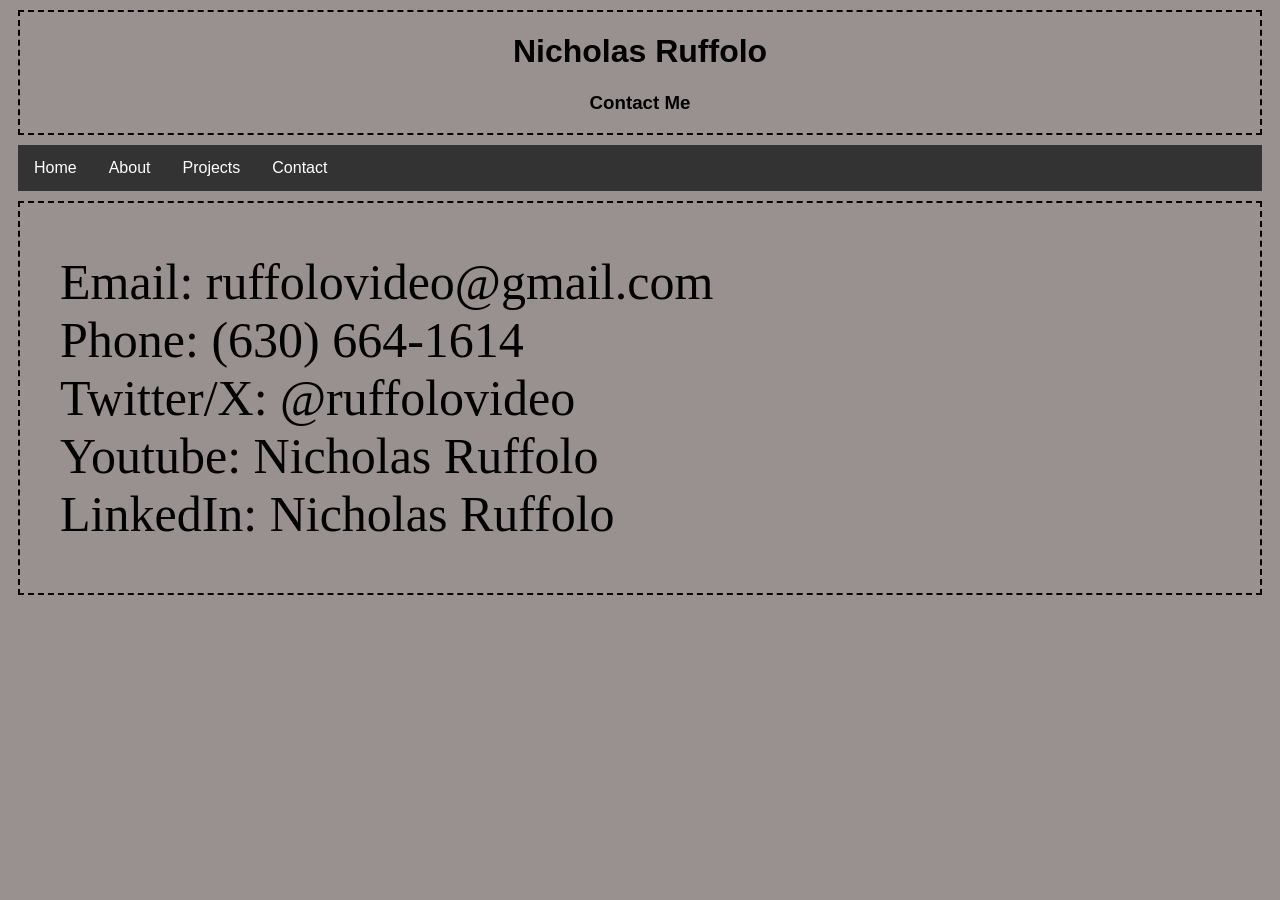
<file: contact.html>
<!DOCTYPE html>
<html lang="en">
<head>
<link rel="icon" href="WebsiteLogo.png">
<link rel="stylesheet" type="text/css" href="stylesheet.css">
<title>Contact Me</title>
<meta charset="utf-8">
</head>
<body id="contactpage">
<main>
<header>
  <h1>Nicholas Ruffolo</h1>
  <h3>Contact Me</h3>
  </header>
<nav>
<ul id="navbar">
<li><a href="index.html">Home</a></li>
<li><a href="resume.html">About</a></li>
<li><a href="projects.html">Projects</a></li>
<li><a href="contact.html">Contact</a></li>
</ul>
</nav>
<section>
<ul id="contactinfo">
  <li>Email: <a href="mailto:ruffolovideo@gmail.com">ruffolovideo@gmail.com</a></li>
  <li>Phone: (630) 664-1614</li>
  <li>Twitter/X: <a href="https://twitter.com/ruffolovideo"target="_blank">&#64;ruffolovideo</a></li>
  <li>Youtube: <a href="https://www.youtube.com/user/nickruffs"target="_blank">Nicholas Ruffolo</a></li>
  <li>LinkedIn: <a href="https://www.linkedin.com/in/nicholasruffolo/"target="_blank">Nicholas Ruffolo</a></li>
 </ul>
</section>
</main>
</body>
</html>
</file>
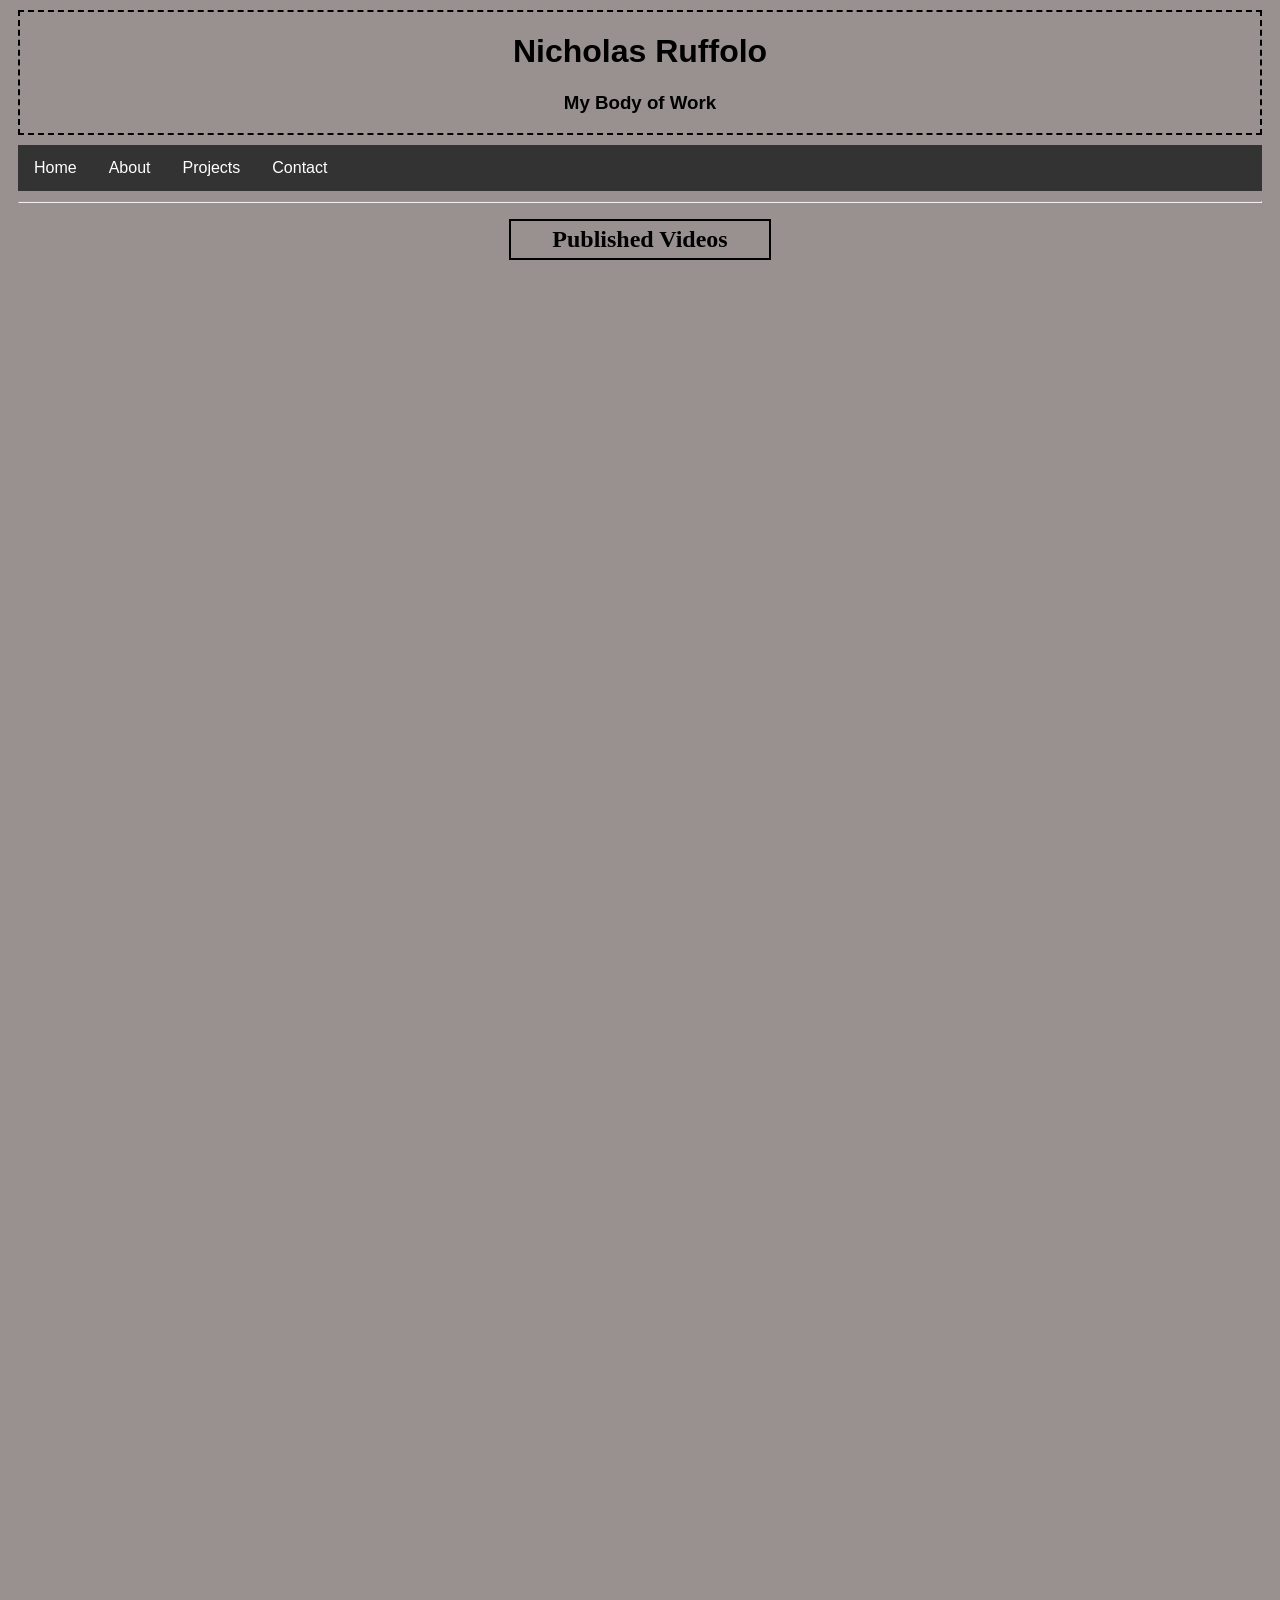
<file: projects.html>
<!DOCTYPE html>
<html lang="en">
<head>
<link rel="icon" href="WebsiteLogo.png">
<link rel="stylesheet" type="text/css" href="stylesheet.css">
<title>Projects</title>
<meta charset="utf-8">
</head>
<body id="projectspage">
<main>
<header>
  <h1>Nicholas Ruffolo</h1>
  <h3>My Body of Work</h3>
</header>
<nav>
<ul id="navbar">
<li><a href="index.html">Home</a></li>
<li><a href="resume.html">About</a></li>
<li><a href="projects.html">Projects</a></li>
<li><a href="contact.html">Contact</a></li>
</ul>
</nav>
	</main>
<section id="videoexamples">
<hr>
			<p><h1 class="videoheader"><strong>Published Videos </strong></h1>
</p>
	<div>
<p class="left">
	<iframe width="560" height="315" src="https://www.youtube.com/embed/g1kUrnT0Mtk?si=aPFg6MDzLd9Cn5OG" frameborder="0" allow="accelerometer; autoplay; encrypted-media; gyroscope; picture-in-picture" allowfullscreen></iframe>
</p>
<p class="right">
        <iframe width="560" height="315" src="https://www.youtube.com/embed/U_5xkYtpfqk?si=Z7iJ7s_GFMOh6Mip" frameborder="0" allow="accelerometer; autoplay; encrypted-media; gyroscope; picture-in-picture" allowfullscreen></iframe>	
</p>
<p class="left">
	<iframe width="560" height="315" src="https://www.youtube.com/embed/TXtswIA3pd4?si=w6XkQYMbfDOUKInC" frameborder="0" allow="accelerometer; autoplay; encrypted-media; gyroscope; picture-in-picture" allowfullscreen></iframe>
</p>
<p class="right">
        <iframe width="560" height="315" src="https://www.youtube.com/embed/7pBi6XuEFmA?si=iQj5syqFIWg_DPbj" frameborder="0" allow="accelerometer; autoplay; encrypted-media; gyroscope; picture-in-picture" allowfullscreen></iframe>	
</p>
<p class="left">
	<iframe width="560" height="315" src="https://www.youtube.com/embed/8QKmcEkWtrM" frameborder="0" allow="accelerometer; autoplay; encrypted-media; gyroscope; picture-in-picture" allowfullscreen></iframe>
</p>
<p class="right">
	<iframe width="560" height="315" src="https://www.youtube.com/embed/Mn-dpoyKkf4?list=PL4JYWNTtoAgJld6ZYFBm0QIT3dIDscNmg" frameborder="0" allowfullscreen></iframe>
</p>
<p class="left">
        <iframe width="560" height="315" src="https://www.youtube.com/embed/Zu0OKrhbkRw?list=PL4JYWNTtoAgJld6ZYFBm0QIT3dIDscNmg" frameborder="0" allowfullscreen></iframe>	
</p>
<p class="right">
	<iframe width="560" height="315" src="https://www.youtube.com/embed/7P1m2SQq-Vg?list=PL4JYWNTtoAgJld6ZYFBm0QIT3dIDscNmg" frameborder="0" allowfullscreen></iframe>	
</p>
<p class="left">
        <iframe width="560" height="315" src="https://www.youtube.com/embed/MNwJfGjsz6Y?list=PL4JYWNTtoAgJld6ZYFBm0QIT3dIDscNmg" frameborder="0" allowfullscreen></iframe>	
</p>
<p class="right">
	<iframe width="560" height="315" src="https://www.youtube.com/embed/Si2WAPcAaWo?list=PL4JYWNTtoAgJld6ZYFBm0QIT3dIDscNmg" frameborder="0" allowfullscreen></iframe>	
</p>
<p class="left">
	<iframe width="560" height="315" src="https://www.youtube.com/embed/BgZyBxM78oQ?list=PL4JYWNTtoAgJld6ZYFBm0QIT3dIDscNmg" frameborder="0" allowfullscreen></iframe>
</p>
<p class="right">
	<iframe width="560" height="315" src="https://www.youtube.com/embed/Q9VbeDi7lcM?list=PL4JYWNTtoAgJld6ZYFBm0QIT3dIDscNmg" frameborder="0" allowfullscreen></iframe>
</p>
<p class="left">
	<iframe width="560" height="315" src="https://www.youtube.com/embed/H5PWhTIOyA8?list=PL4JYWNTtoAgJld6ZYFBm0QIT3dIDscNmg" frameborder="0" allowfullscreen></iframe>
</p>	
<p class="right">
	<iframe width="560" height="315" src="https://www.youtube.com/embed/tyBiEPnCDPg?list=PL4JYWNTtoAgJld6ZYFBm0QIT3dIDscNmg" frameborder="0" allowfullscreen></iframe>
</p>
<p class="left">
	<iframe width="560" height="315" src="https://www.youtube.com/embed/RIewGD7ztpQ?list=PL4JYWNTtoAgJld6ZYFBm0QIT3dIDscNmg" frameborder="0" allowfullscreen></iframe>
</p>
</div>
</section> 
</body>
</html>
</file>
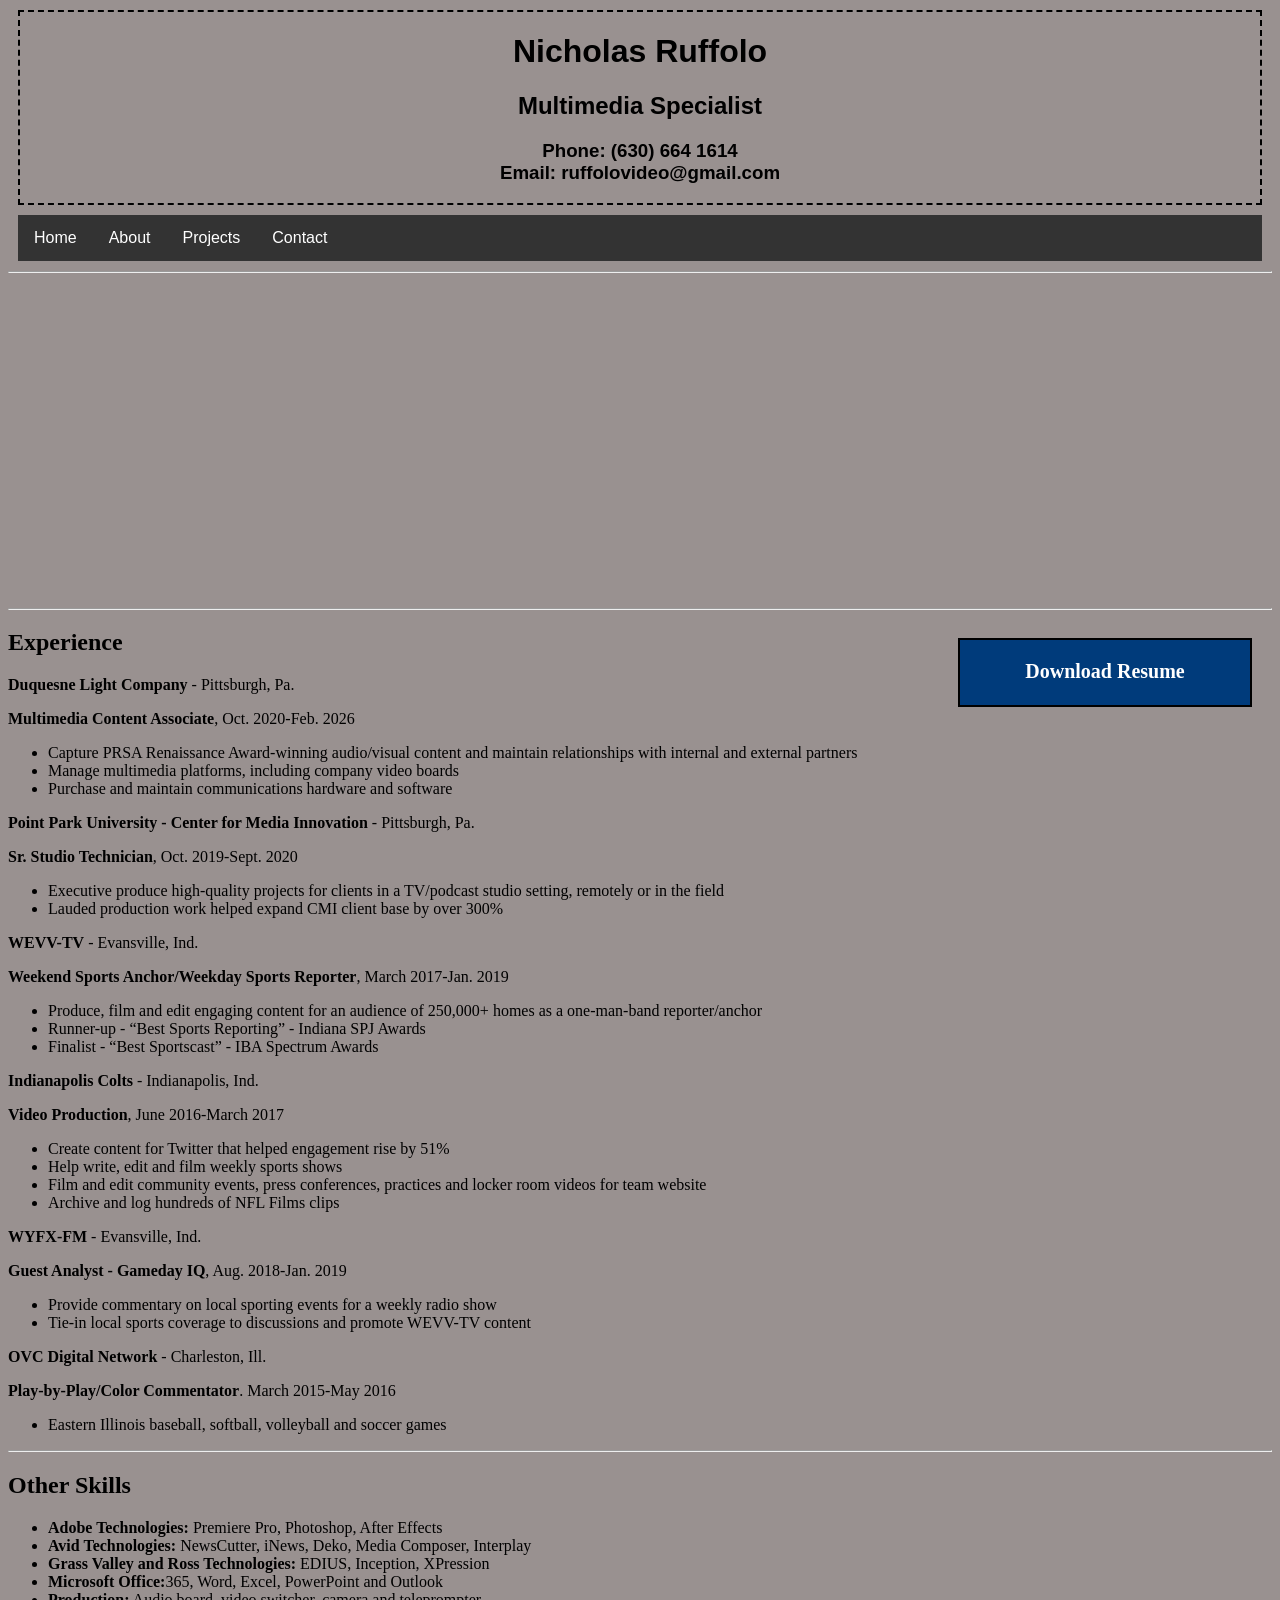
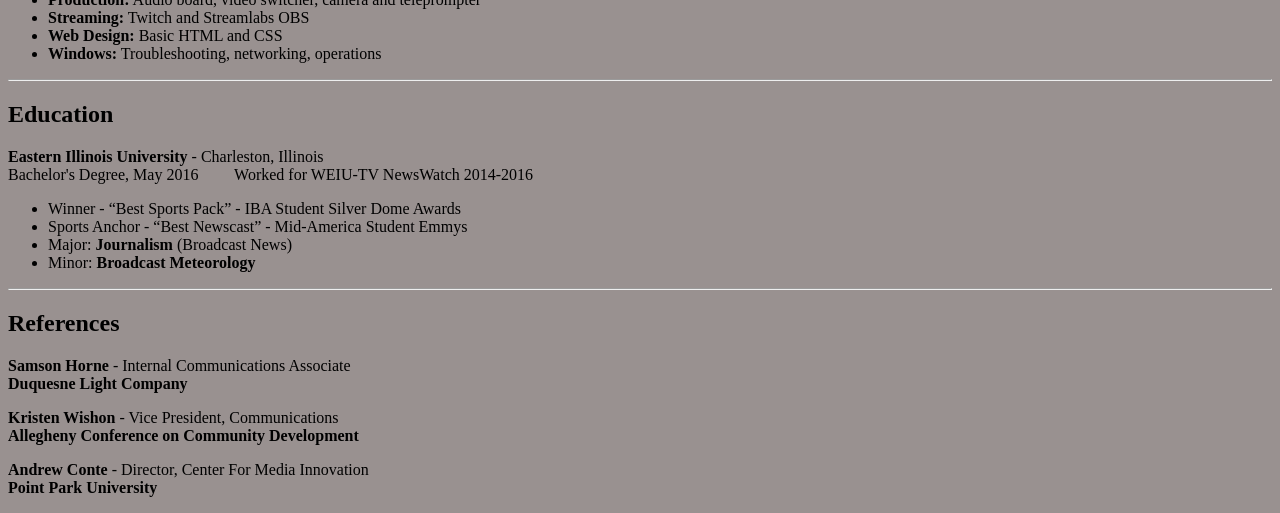
<file: resume.html>
<!DOCTYPE html>
<html lang="en">
<head>
<link rel="icon" href="WebsiteLogo.png">
<link rel="stylesheet" type="text/css" href="stylesheet.css">
<title>Nicholas Ruffolo Resume</title>
<meta charset="utf-8">
</head>
<body id="resumepage">
<main>
<header>
<div id="Header"><h1>Nicholas Ruffolo</h1>
  <h2>Multimedia Specialist</h2>
<h3> Phone: (630) 664 1614
<br> Email: ruffolovideo@gmail.com</h3>
</div>
</header>
<nav>
<ul id="navbar">
<li><a href="index.html">Home</a></li>
<li><a href="resume.html">About</a></li>
<li><a href="projects.html">Projects</a></li>
<li><a href="contact.html">Contact</a></li>
</ul>
</nav>
<hr>
<section style="margin: auto; width:50%; display:inline; border:none">
<div style="margin: 10 0 30 0;display:inline; float:right;">
<iframe width="560" height="315" src="https://www.youtube.com/embed/cmxV9GyNggI?list=PL4JYWNTtoAgJld6ZYFBm0QIT3dIDscNmg" frameborder="0" allowfullscreen></iframe></div>
<div style="margin: 10 0 30 0;display:inline;float:left"></div><iframe width="560" height="315" src="https://www.youtube.com/embed/videoseries?si=89y75CV-xEwAmZCk&amp;list=PL4JYWNTtoAgIPMDw-RniRR8KKCJGtoCxL" frameborder="0" allowfullscreen></iframe>
</section>
<hr>
<div id="downloadboxes">  
<p id="downloadresume">
  <a href="NicholasRuffoloResume_26.pdf" download="Nicholas Ruffolo Resume">Download Resume</a>
</p>
  </div>  
<div id="ExperienceT"><h2>Experience</h2></div>
<div id="ExperienceC"> 
<strong>Duquesne Light Company</strong> - Pittsburgh, Pa.
<p>
<strong>Multimedia Content Associate</strong>, Oct. 2020-Feb. 2026
</p>
<ul>
<li>Capture PRSA Renaissance Award-winning audio/visual content and maintain relationships with internal and external partners</li>
<li>Manage multimedia platforms, including company video boards</li>
<li>Purchase and maintain communications hardware and software</li>
</ul>
  <strong>Point Park University - Center for Media Innovation</strong> - Pittsburgh, Pa.
<p>
<strong>Sr. Studio Technician</strong>, Oct. 2019-Sept. 2020
</p>
<ul>
<li>Executive produce high-quality projects for clients in a TV/podcast studio setting, remotely or in the field</li>
<li>Lauded production work helped expand CMI client base by over 300%</li>
</ul>
<strong>WEVV-TV</strong> - Evansville, Ind.
<p>
<strong>Weekend Sports Anchor/Weekday Sports Reporter</strong>, March 2017-Jan. 2019
</p>
<ul>
<li>Produce, film and edit engaging content for an audience of 250,000+ homes as a one-man-band reporter/anchor</li>
<li>Runner-up - “Best Sports Reporting” - Indiana SPJ Awards</li>
<li>Finalist - “Best Sportscast” - IBA Spectrum Awards</li>
</ul>
<strong>Indianapolis Colts</strong> - Indianapolis, Ind.
<p>  
<strong>Video Production</strong>, June 2016-March 2017
</p>
<ul>
<li>Create content for Twitter that helped engagement rise by 51%</li>
<li>Help write, edit and film weekly sports shows</Help write, edit and film weekly sports shows</li>
  <li>Film and edit community events, press conferences, practices and locker room videos for team website</li>
<li>Archive and log hundreds of NFL Films clips</li>
</ul>
<p><strong>WYFX-FM</strong> - Evansville, Ind.</p>
<p>
<strong>Guest Analyst - Gameday IQ</strong>, Aug. 2018-Jan. 2019
</p>
<ul>
<li>Provide commentary on local sporting events for a weekly radio show</li>
<li>Tie-in local sports coverage to discussions and promote WEVV-TV content</li>
</ul>
<p><strong>OVC Digital Network</strong> - Charleston, Ill.</p>
<p>
<strong>Play-by-Play/Color Commentator</strong>. March 2015-May 2016
</p>
<ul>
<li>Eastern Illinois baseball, softball, volleyball and soccer games</li>
</ul>
</div>
<hr>
<div id="OtherS"><h2>Other Skills</h2>
<ul>
<li><strong>Adobe Technologies:</strong> Premiere Pro, Photoshop, After Effects</li> 
<li><strong>Avid Technologies:</strong> NewsCutter, iNews, Deko, Media Composer, Interplay</li>
<li><strong>Grass Valley and Ross Technologies:</strong> EDIUS, Inception, XPression</li>
<li><strong>Microsoft Office:</strong>365, Word, Excel, PowerPoint and Outlook</li>
<li><strong>Production:</strong> Audio board, video switcher, camera and teleprompter</li>
<li><strong>Streaming:</strong> Twitch and Streamlabs OBS</li>
<li><strong>Web Design:</strong> Basic HTML and CSS</li>
<li><strong>Windows:</strong> Troubleshooting, networking, operations</li>
</ul>
</div>
<hr>
<div id="EducationT"><h2>Education</h2></div>
<div id="EducationC"><strong>Eastern Illinois University</strong> - Charleston, Illinois
<br>Bachelor's Degree, May 2016  &nbsp; &nbsp; &nbsp; &nbsp; Worked for WEIU-TV NewsWatch 2014-2016
<ul>
<li>Winner - “Best Sports Pack” - IBA Student Silver Dome Awards</li>
<li>Sports Anchor - “Best Newscast” - Mid-America Student Emmys</li>
<li>Major: <strong>Journalism</strong> (Broadcast News)</li>
<li>Minor: <strong>Broadcast Meteorology</strong></li>
</ul>
</div>
<hr>
<div id="References"><h2>References</h2>
  <p>
<strong>Samson Horne</strong> - Internal Communications Associate
  <br> <strong>Duquesne Light Company</strong>
</p>
  <p>
<strong>Kristen Wishon</strong> - Vice President, Communications
  <br> <strong>Allegheny Conference on Community Development
</strong>
</p>
<p>
<strong>Andrew Conte</strong> - Director, Center For Media Innovation
  <br> <strong>Point Park University</strong>
</p>
</div>
</main>
</body>
</html>
</file>
<file: stylesheet.css>
.left {
  float: left;
  padding-left: 75px;
}
.right {
  float: right;
  padding-right: 75px;
}
.twitch {
  border: 4px #4fc1b0 solid;
	padding: 5px;
	width: 30%;
	margin:auto;
  text-align:center;
}
.videoheader {
  border: 2px black solid;
  padding: 5px;
	width: 20%;
	margin:auto;
	text-align: center;
}
#myVideo {
  position: fixed;
	z-index: -1;
  right: 0;
  bottom: 0;
  min-width: 100%;
  min-height: 100%;
}
header {
  color: black;
  text-align: center;
  border: 2px black dashed;
  margin: 10px;
  font-family: "Arial Black", "Arial Bold", Gadget, sans-serif;
}
main {
  margin-left: auto;
  margin-right: auto;
}
section {
  margin: 10px;
  border: 2px black dashed;
}
#navbar {
  margin: 10px;
	z-index: 100;
  padding:0;
  background-color: #333;
  overflow: hidden;
  list-style-type: none;
}
nav li {
  float:left; 
}
nav li a {
  display: block;
  text-align: center;
  padding: 14px 16px;
}
#otherp {
  clear: both;
  text-align:center;
  border:none;
}
#Header {
  text-align:center;
}
#ExperienceT {
  text-align:left;
  width: 200px; 
}
#den {
  margin: auto;
  border: 2px black dashed;
  padding: 5px;
  width: 350px;
}
#course {
  margin: auto;
  border: 2px black dashed;
  padding: 5px;
  width: 200px;
}
#colts {
  margin: auto;
  border: 2px black dashed;
  padding: 5px;
  width: 375px;
}
#resumepage {
  background-color:#999190;
  background-image: none;
}
#projectspage {
  background-color:#999190;
  background-image: none;
}
#projects {
  padding: 0 20 0 20;
  display: inline;
}
#videoexamples {
  border:none;
}
#recentstories {
  border:none;
  text-align:center;
	clear:both;
}
#contactpage {
  background-image: none;
  background-color: #999190;
}
#contactinfo {
  list-style-type: none;
  font-size: 50px;
}
#splashsection {
  border: none;
  margin: 10px;
  position: relative;
  height:100%;
}
#splashdiv {
  margin: auto;
  position: relative;
  height: 400px;
  padding: 50px;
}
#splashvid {
  margin: auto;
  width: 665px;
  position: absolute;
  height: 380px;
  top:0; bottom:0; left:0; right:0;
}
#splashbio {
  margin:auto;
  text-align:center;
  width: 75%;
  background-color: rgba(255,255,255,0.65);
  border: 2px black dashed;
  font-family: "Arial Black", "Arial Bold", Gadget, sans-serif;
  padding-left: 10px;
  padding-right: 10px;
}
#twitchcontainer {
	border:none;
	text-align:center;
	clear:both;
}
#downloadboxes {
    float: right;
    clear: right;
    margin: auto;
    padding: 20px;
}
#downloadresume {
    float: right;
    clear: right;
    margin: auto;
    padding: 20px;
    border: 2px black solid;
    width: 250px;
    height: 25px;
    background-color: #003B7B;
    text-align: center;
}
#downloadresume a{
  font-weight: bold;
  font-size: 20px;
  color: white;
}
#downloadreferences {
    float: right;
    clear: right;
    margin: auto;
    padding: 20px;
    border: 2px black solid;
    width: 250px;
    height: 25px;
    background-color: #003B7B;
    text-align: center;
}
#downloadreferences a {
  font-weight: bold;
  font-size: 20px;
  color: white;
}
#downloadresume a:hover {
  text-decoration: none;
  color: white;
}
#downloadreferences a:hover {
  text-decoration: none;
  color: white;
}
#downloadsamples a:hover {
  text-decoration: none;
  color: white;
}
a:link   {
  text-decoration: none;
  color: black;
}
a:visited   {
  text-decoration: none;
}
a:hover  {
  text-decoration: underline;
  color: purple;
}
nav li a:link {
  color:#FFFFFF;
  font-family: "Arial Black", "Arial Bold", Gadget, sans-serif;
}
nav li a:visited {
  color:#FFFFFF;
  font-family: "Arial Black", "Arial Bold", Gadget, sans-serif;
}
nav li a:hover {
  background-color: #111;
  text-decoration: none;
  color:#003B7B;
  font-family: "Arial Black", "Arial Bold", Gadget, sans-serif;
}
</file>
